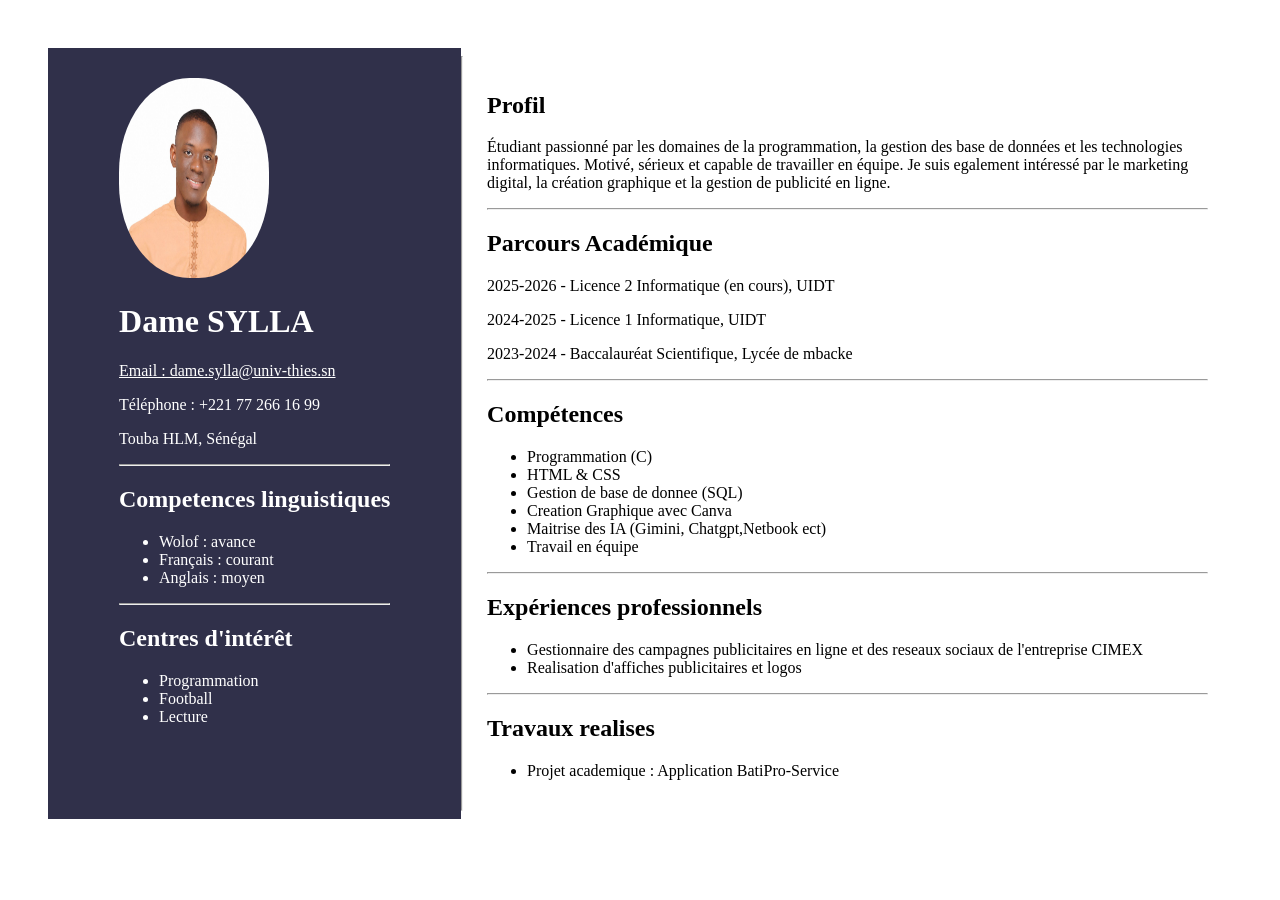
<file: index.html>
<!DOCTYPE html>
<html lang="fr">
<head>
    <meta charset="UTF-8">
    <title>CV - Dame SYLLA</title>
    <link rel="stylesheet" href="CV.css">
</head>
<body>
    <div class="sidebare">
        <img src="WhatsApp Image 2026-05-16 at 20.16.46.jpeg" alt="Dame SYLLA" width="150" height="200" style="border-radius: 47%;">
        <h1>Dame SYLLA</h1>
        <p> <a href="mailto:dame.sylla@univ-thies.sn" target="_blank" style="color: white;">Email : dame.sylla@univ-thies.sn </a></p>
        <p>Téléphone : +221 77 266 16 99</p>
        <p>Touba HLM, Sénégal</p>

    <hr>

    <h2>Competences linguistiques</h2>

    <ul>
        <li>Wolof : avance</li>
        <li>Français : courant</li>
        <li>Anglais  : moyen</li>
    </ul>

    <hr>

    <h2>Centres d'intérêt</h2>

    <ul>
        <li>Programmation</li>
        <li>Football</li>
        <li>Lecture</li>
    </ul>

    </div>

    <hr>

    <div class="content">
        <h2>Profil</h2>
    <p>
        Étudiant passionné par les domaines de la programmation, la gestion des base de données et les technologies
        informatiques. Motivé, sérieux et capable de travailler en équipe. Je suis egalement intéressé par le marketing digital, la création graphique et la gestion de publicité en ligne.
    </p>

    <hr>

    <h2>Parcours Académique</h2>

    <p>2025-2026 - Licence 2 Informatique (en cours), UIDT</p>
    <p>2024-2025 - Licence 1 Informatique, UIDT</p>
    <p>2023-2024 - Baccalauréat Scientifique, Lycée de mbacke</p>

    <hr>

    <h2>Compétences</h2>

    <ul>
        <li>Programmation (C)</li>
        <li>HTML & CSS</li>
        <li>Gestion de base de donnee (SQL)</li>
        <li>Creation Graphique avec Canva</li>
        <li>Maitrise des IA (Gimini, Chatgpt,Netbook ect)</li>
        <li>Travail en équipe</li>


    </ul>

    <hr>

    <h2>Expériences professionnels</h2>


    <ul>
        <li>Gestionnaire des campagnes publicitaires en ligne et des reseaux sociaux de l'entreprise CIMEX</li>
        <li>Realisation d'affiches publicitaires et logos</li>
        

    </ul>

    <hr>

    <h2>Travaux realises</h2>

    <ul>
        <li title="Application pour la gestion de la coordination administrative des 
        activités de la vie d'une organisation et suivi-évaluation des 
        indicateurs de performance">Projet academique : Application BatiPro-Service </li>
    </ul>
    </div>
    
</body>
</html>
</file>
<file: CV.css>
.sidebare{ 
    padding: 30px 6%;
    color: white;
    background-color: rgb(48, 48, 74);
    text-decoration: white;
}
.content{
    flex: 1;
    padding: 2%;

    background-color: white;
}
body{
    border-radius: 50;
    padding: 40px;
    background-color: white;
    display: flex;
}
</file>
